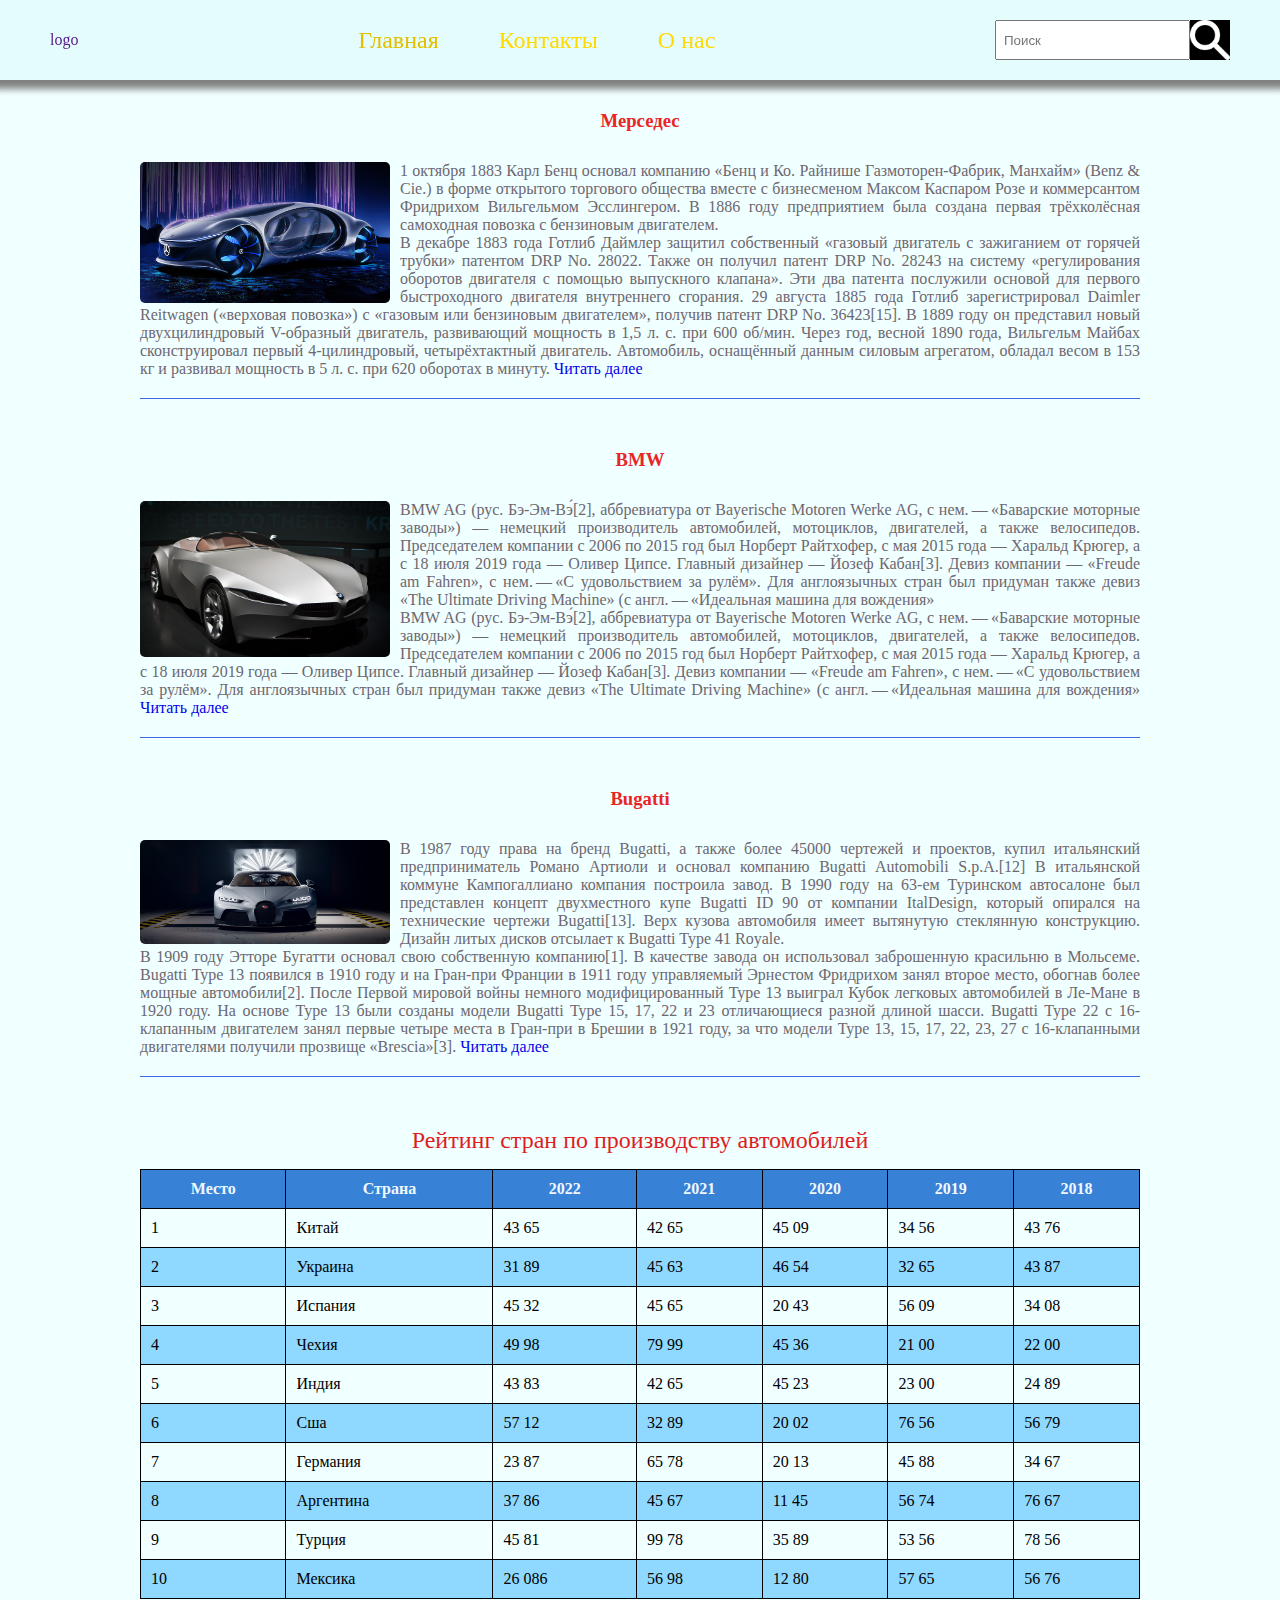
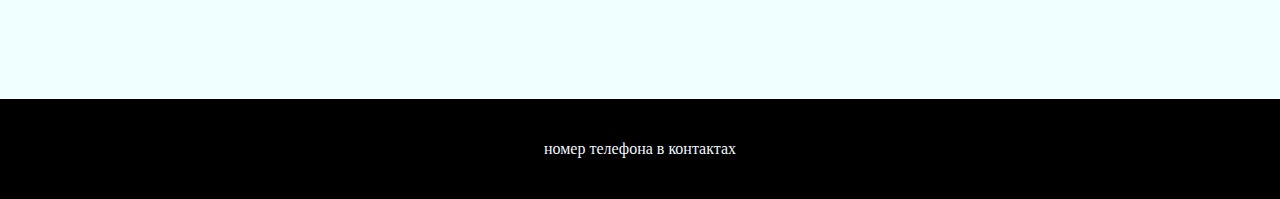
<file: index.html>
<!DOCTYPE html>
<html lang="en">

<head>
    <meta charset="UTF-8">
    <meta http-equiv="X-UA-Compatible" content="IE=edge">
    <meta name="viewport" content="width=device-width, initial-scale=1.0">
    <link rel="stylesheet" href="./css/style.css">
    <title>blog</title>
</head>

<body>
    <header class="header">
        <div><a href="">logo</a></div>
        <nav>
            <ul class="menu">
                <li><a class="menu__link menu__link_active" href="">Главная</a></li>
                <Li><a class="menu__link" href="./contacts/contacts.html">Контакты</a></Li>
                <Li><a class="menu__link" href="./store/store.html">О нас</a></Li>
            </ul>
        </nav>
        <form class="form-search" action="">
            <input class=" form-search__search " type="search" name="search" placeholder="Поиск">
            <input type="image" src="./images/search.png" >
        </form>
    </header>
  
    <div class="container">
        <article>
            <div class="post">
                <h3 class="post__title">Мерседес</h3>
                <img src="./images/mersedes.jpg" alt="mercedes" class="post__img">
                <p class=" post__info">
                    1 октября 1883 Карл Бенц основал компанию «Бенц и Ко. Райнише Газмоторен-Фабрик, Манхайм» (Benz &
                    Cie.)
                    в форме открытого торгового общества вместе с бизнесменом Максом Каспаром Розе и коммерсантом
                    Фридрихом
                    Вильгельмом Эсслингером. В 1886 году предприятием была создана первая трёхколёсная самоходная
                    повозка с
                    бензиновым двигателем.
                </p>
                <p class=" post__info">
                    В декабре 1883 года Готлиб Даймлер защитил собственный «газовый двигатель с зажиганием от горячей
                    трубки» патентом DRP No. 28022. Также он получил патент DRP No. 28243 на систему «регулирования
                    оборотов
                    двигателя с помощью выпускного клапана». Эти два патента послужили основой для первого быстроходного
                    двигателя внутреннего сгорания. 29 августа 1885 года Готлиб зарегистрировал Daimler Reitwagen
                    («верховая
                    повозка») с «газовым или бензиновым двигателем», получив патент DRP No. 36423[15]. В 1889 году он
                    представил новый двухцилиндровый V-образный двигатель, развивающий мощность в 1,5 л. с. при 600
                    об/мин.
                    Через год, весной 1890 года, Вильгельм Майбах сконструировал первый 4-цилиндровый, четырёхтактный
                    двигатель. Автомобиль, оснащённый данным силовым агрегатом, обладал весом в 153 кг и развивал
                    мощность в
                    5 л. с. при 620 оборотах в минуту. <a
                        href="https://ru.wikipedia.org/wiki/Mercedes-Benz#:~:text=%D0%9C%D0%B5%D1%80%D1%81%D0%B5%D0%B4%D0%B5%CC%81%D1%81%2D%D0%91%D0%B5%D0%BD%D1%86)%20%E2%80%94%20%D1%82%D0%BE%D1%80%D0%B3%D0%BE%D0%B2%D0%B0%D1%8F%20%D0%BC%D0%B0%D1%80%D0%BA%D0%B0,%D0%B0%D0%B2%D1%82%D0%BE%D0%BC%D0%BE%D0%B1%D0%B8%D0%BB%D1%8C%D0%BD%D1%8B%D1%85%20%D0%B1%D1%80%D0%B5%D0%BD%D0%B4%D0%BE%D0%B2%20%D0%B2%D0%BE%20%D0%B2%D1%81%D1%91%D0%BC%20%D0%BC%D0%B8%D1%80%D0%B5.">Читать
                        далее</a>
                </p>
                <div class="clear-both"></div>
            </div>
            <div class="post">
                <h3 class="post__title">BMW</h3>
                <img src="./images/BMW.jpg" alt="BMW" class="post__img">
                <p class=" post__info">
                    BMW AG (рус. Бэ-Эм-Вэ́[2], аббревиатура от Bayerische Motoren Werke AG, с нем. — «Баварские моторные
                    заводы») — немецкий производитель автомобилей, мотоциклов, двигателей, а также велосипедов.
                    Председателем компании с 2006 по 2015 год был Норберт Райтхофер, с мая 2015 года — Харальд Крюгер, а
                    с
                    18 июля 2019 года — Оливер Ципсе. Главный дизайнер — Йозеф Кабан[3]. Девиз компании — «Freude am
                    Fahren», с нем. — «С удовольствием за рулём». Для англоязычных стран был придуман также девиз «The
                    Ultimate Driving Machine» (с англ. — «Идеальная машина для вождения»
                </p>
                <p class=" post__info">
                    BMW AG (рус. Бэ-Эм-Вэ́[2], аббревиатура от Bayerische Motoren Werke AG, с нем. — «Баварские моторные
                    заводы») — немецкий производитель автомобилей, мотоциклов, двигателей, а также велосипедов.
                    Председателем компании с 2006 по 2015 год был Норберт Райтхофер, с мая 2015 года — Харальд Крюгер, а
                    с
                    18 июля 2019 года — Оливер Ципсе. Главный дизайнер — Йозеф Кабан[3]. Девиз компании — «Freude am
                    Fahren», с нем. — «С удовольствием за рулём». Для англоязычных стран был придуман также девиз «The
                    Ultimate Driving Machine» (с англ. — «Идеальная машина для вождения» <a
                        href="https://ru.wikipedia.org/wiki/BMW">Читать далее</a>
                </p>
                <div class="clear-both"></div>
            </div>
            <div class="post">
                <h3 class="post__title">Bugatti</h3>
                <img src="./images/bugatti.jpg" alt="Bugatti" class="post__img">
                <p class=" post__info">
                    В 1987 году права на бренд Bugatti, а также более 45000 чертежей и проектов, купил итальянский
                    предприниматель Романо Артиоли и основал компанию Bugatti Automobili S.p.A.[12] В итальянской
                    коммуне
                    Кампогаллиано компания построила завод.

                    В 1990 году на 63-ем Туринском автосалоне был представлен концепт двухместного купе Bugatti ID 90 от
                    компании ItalDesign, который опирался на технические чертежи Bugatti[13]. Верх кузова автомобиля
                    имеет
                    вытянутую стеклянную конструкцию. Дизайн литых дисков отсылает к Bugatti Type 41 Royale.
                </p>
                <p class=" post__info">
                    В 1909 году Этторе Бугатти основал свою собственную компанию[1]. В качестве завода он использовал
                    заброшенную красильню в Мольсеме.

                    Bugatti Type 13 появился в 1910 году и на Гран-при Франции в 1911 году управляемый Эрнестом
                    Фридрихом
                    занял второе место, обогнав более мощные автомобили[2].

                    После Первой мировой войны немного модифицированный Type 13 выиграл Кубок легковых автомобилей в
                    Ле-Мане
                    в 1920 году. На основе Type 13 были созданы модели Bugatti Type 15, 17, 22 и 23 отличающиеся разной
                    длиной шасси. Bugatti Type 22 c 16-клапанным двигателем занял первые четыре места в Гран-при в
                    Брешии в
                    1921 году, за что модели Type 13, 15, 17, 22, 23, 27 с 16-клапанными двигателями получили прозвище
                    «Brescia»[3]. <a
                        href="https://ru.wikipedia.org/wiki/Bugatti#:~:text=Bugatti%20Automobiles%20S.A.S.%20(%D0%BA%D1%80%D0%B0%D1%82%D0%BA%D0%BE%3A%20Bugatti,%D0%BD%D0%B0%D1%85%D0%BE%D0%B4%D1%8F%D1%82%D1%81%D1%8F%20%D0%B2%20%D1%8D%D0%BB%D1%8C%D0%B7%D0%B0%D1%81%D1%81%D0%BA%D0%BE%D0%BC%20%D0%B3%D0%BE%D1%80%D0%BE%D0%B4%D0%B5%20%D0%9C%D0%BE%D0%BB%D1%8C%D1%81%D0%B5%D0%BC%D0%B5.">Читать
                        далее</a>
                </p>
                <div class="clear-both"></div>
            </div>
        </article>
        
        <section>
            <table class="rating">
                <caption>Рейтинг стран по производству автомобилей</caption>
                <thead>
                    <tr>
                        <th>Место</th>
                        <th>Страна</th>
                        <th>2022</th>
                        <th>2021</th>
                        <th>2020</th>
                        <th>2019</th>
                        <th>2018</th>
                    </tr>
                </thead>
                <tbody>
                    <tr>
                        <td>1</td>
                        <td>Китай</td>
                        <td>43 65</td>
                        <td>42 65</td>
                        <td>45 09</td>
                        <td>34 56</td>
                        <td>43 76</td>
                    </tr>
                    <tr>
                        <td>2</td>
                        <td>Украина</td>
                        <td>31 89</td>
                        <td>45 63</td>
                        <td>46 54</td>
                        <td>32 65</td>
                        <td>43 87</td>
                    </tr>
                    <tr>
                        <td>3</td>
                        <td>Испания</td>
                        <td>45 32</td>
                        <td>45 65</td>
                        <td>20 43</td>
                        <td>56 09</td>
                        <td>34 08</td>
                    </tr>
                    <tr>
                        <td>4</td>
                        <td>Чехия</td>
                        <td>49 98</td>
                        <td>79 99</td>
                        <td>45 36</td>
                        <td>21 00</td>
                        <td>22 00</td>
                    </tr>
                    <tr>
                        <td>5</td>
                        <td>Индия</td>
                        <td>43 83</td>
                        <td>42 65</td>
                        <td>45 23 </td>
                        <td>23 00</td>
                        <td>24 89</td>
                    </tr>
                    <tr>
                        <td>6</td>
                        <td>Сша</td>
                        <td>57 12</td>
                        <td>32 89</td>
                        <td>20 02</td>
                        <td>76 56</td>
                        <td>56 79</td>
                    </tr>
                    <tr>
                        <td>7</td>
                        <td>Германия</td>
                        <td>23 87</td>
                        <td>65 78</td>
                        <td>20 13</td>
                        <td>45 88</td>
                        <td>34 67</td>
                    </tr>
                    <tr>
                        <td>8</td>
                        <td>Аргентина</td>
                        <td>37 86</td>
                        <td>45 67</td>
                        <td>11 45</td>
                        <td>56 74</td>
                        <td>76 67</td>
                    </tr>
                    <tr>
                        <td>9</td>
                        <td>Турция</td>
                        <td>45 81</td>
                        <td>99 78</td>
                        <td>35 89</td>
                        <td>53 56</td>
                        <td>78 56</td>
                    </tr>
                    <tr>
                        <td>10</td>
                        <td>Мексика</td>
                        <td>26 086</td>
                        <td>56 98</td>
                        <td>12 80</td>
                        <td>57 65</td>
                        <td>56 76</td>
                    </tr>
                </tbody>
            </table>
        </section>
    </div>
    <footer class="footer">
        <p class="foooter__text">номер телефона в контактах</p>
    </footer>
</body>

</html>
</file>
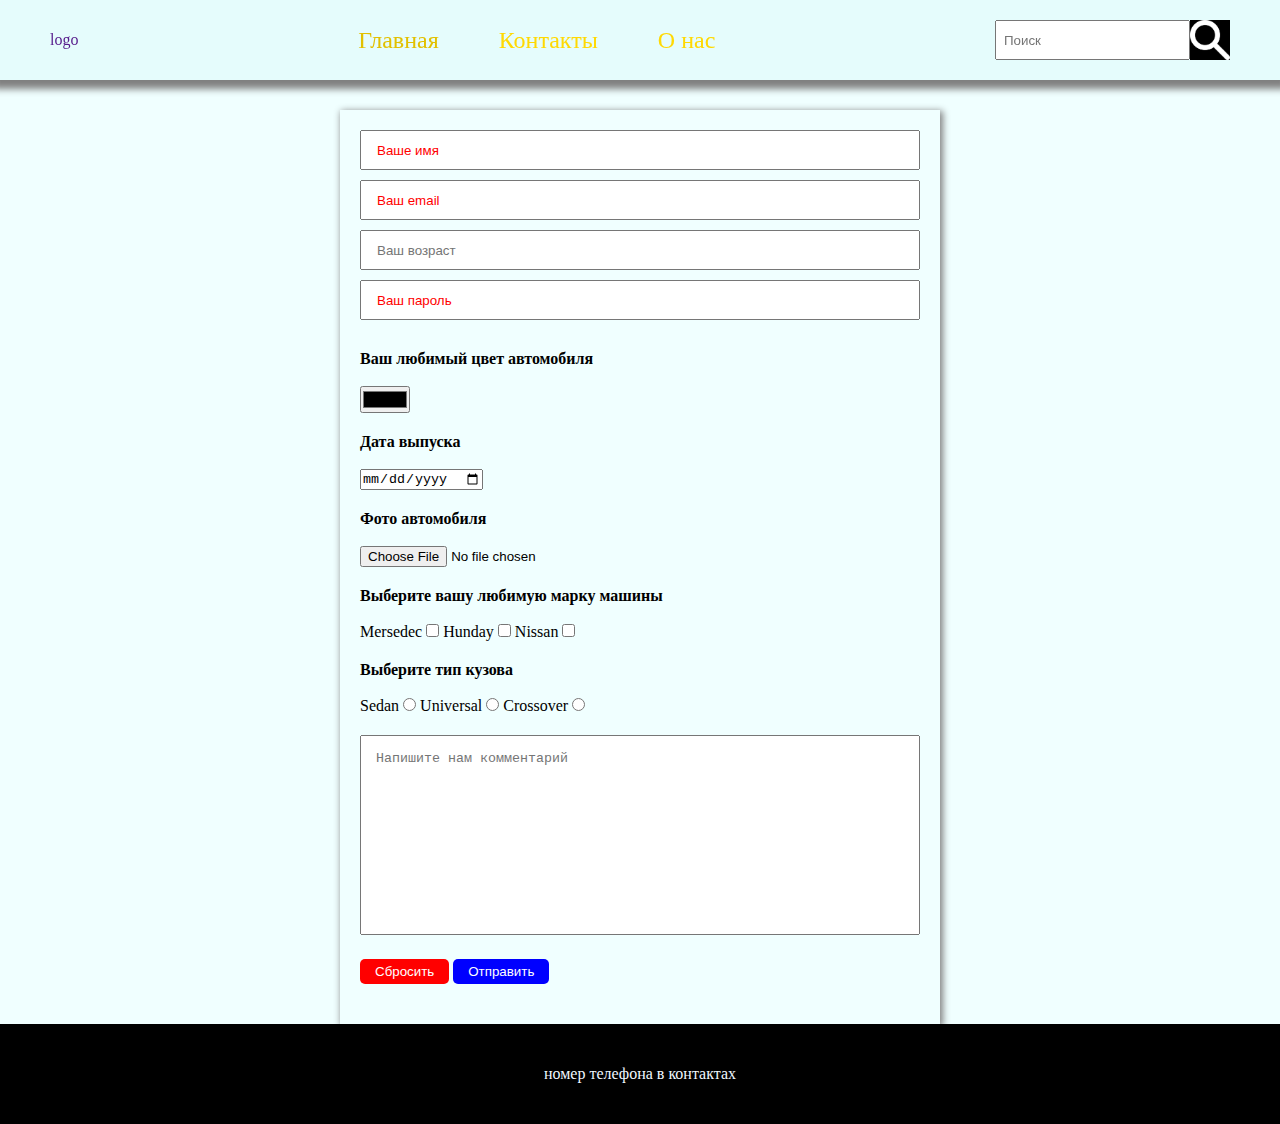
<file: contacts/contacts.html>
<!DOCTYPE html>
<html lang="en">

<head>
    <meta charset="UTF-8">
    <meta http-equiv="X-UA-Compatible" content="IE=edge">
    <meta name="viewport" content="width=device-width, initial-scale=1.0">
    <link rel="stylesheet" href="../css/style.css">
    <title>Document</title>
</head>

<body>
    <header class="header">
        <div><a href="">logo</a></div>
        <nav>
            <ul class="menu">
                <li><a class="menu__link menu__link_active" href="../index.html">Главная</a></li>
                <Li><a class="menu__link" href="">Контакты</a></Li>
                <Li><a class="menu__link" href="../store/store.html">О нас</a></Li>
            </ul>
        </nav>
        <form class="form-search" action="">
            <input class=" form-search__search " type="search" name="search" placeholder="Поиск">
            <input type="image" src="../images/search.png" >
        </form>
    </header>
    <div class="container">  
    
        <form action="" class="form-contact">
            <p class="form-contact__data">

                <input type="text" name="user_name" placeholder="Вaше имя" required >
                <input type="email" name="user_email" placeholder="Ваш email"  required>
                <input type="number" name="user_age" placeholder="Ваш возраст" min="6" max="100">
                <input type="password" name="user_password" placeholder="Ваш пароль" required>
            </p>
            <p>
                <b>Ваш любимый цвет автомобиля</b>
                <br>
                <br>
                <input type="color" name="car_color" >
            </p>
            <p>
                <b>Дата выпуска</b>
                <br>
                <br>
                <input type="date" name="car_date" >
            </p>
            <p>
                <b>Фото автомобиля</b>
                <br>
                <br>
                <input type="file" name="foto">
            </p>
            <p>
                <b>Выберите вашу любимую марку машины</b>
                <br>
                <br>
                <label for="mersedec">Mersedec</label> 
                <input type="checkbox" name="car" id="mersedec" value="mersedec ">
                <label for="hunday">Hunday</label>
                <input type="checkbox" name="car" id="hunday" value="hunday">
                <label for="nissan">Nissan</label>
                <input type="checkbox" name="car" id="nissan" value="nissan ">
            </p>
             <p>
                <b>Выберите тип кузова</b>
                <br>
                <br>
                <label for="sedan">Sedan</label>
                <input type="radio"  name="car_type" id="sedan "  value="sedan">
                <label for="universal">Universal</label>
                <input type="radio"  name="car_type" id="universal" value="universal" >
                <label for="crossover">Crossover</label>
                <input type="radio" name="car_type" id="crossover" value="crossover">
            </p>
              
            <p >
                
                <textarea name="comments" class="form-contact__comments" placeholder="Напишите нам комментарий "></textarea>
            </p>
            <p>
                <button type="reset" class="btn btn-danger" >Сбросить</button>
                <button type="submit" class="btn btn-succes" >Отправить</button>
            </p> 
        </form>
    </div>
    <footer class="footer">
        <p class="foooter__text">номер телефона в контактах</p>
    </footer>
    
</body>
</html>
</file>
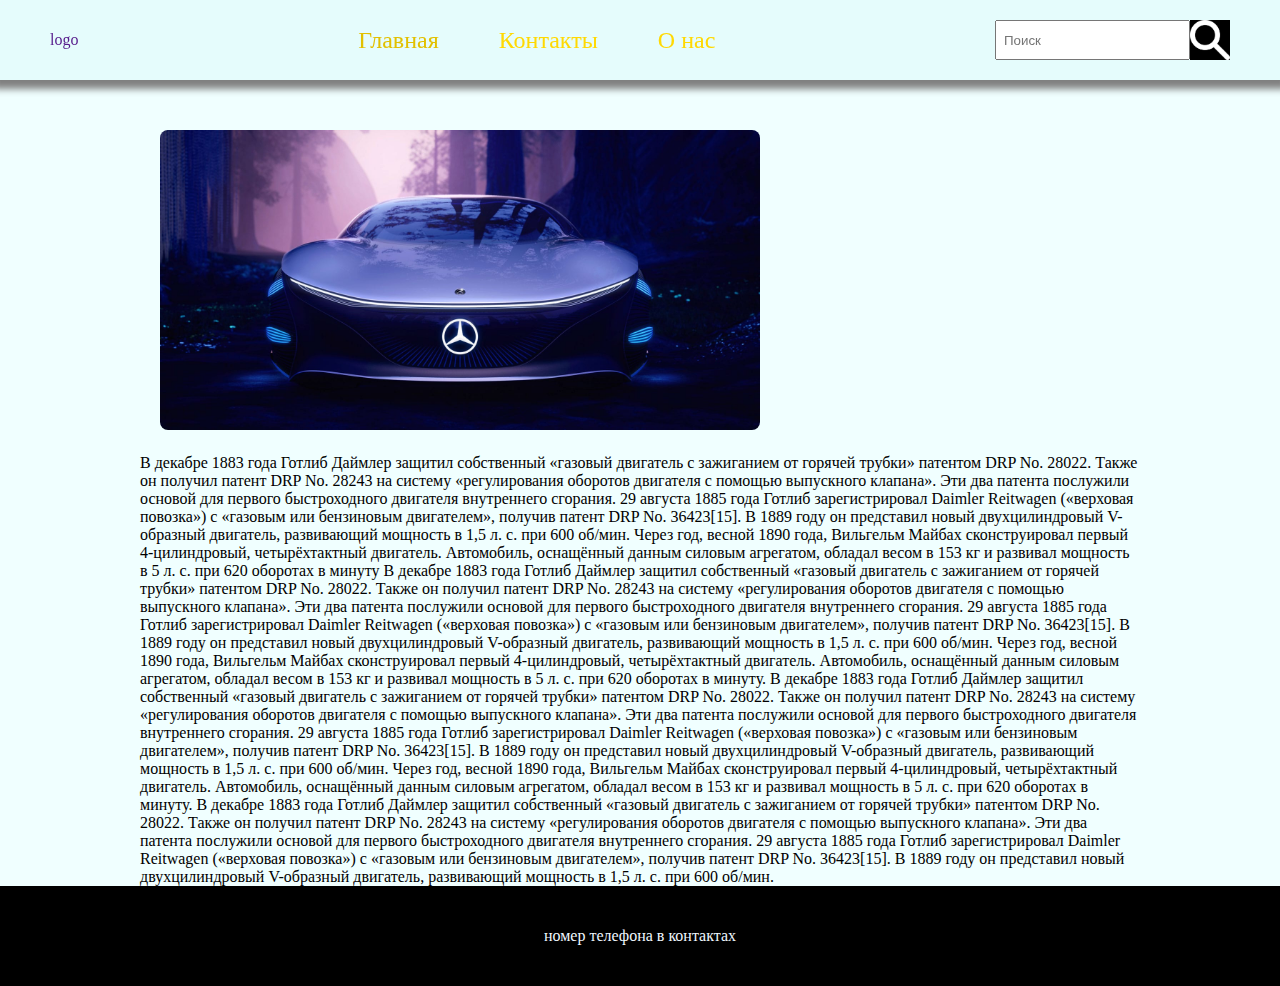
<file: store/store.html>
<!DOCTYPE html>
<html lang="en">

<head>
    <meta charset="UTF-8">
    <meta http-equiv="X-UA-Compatible" content="IE=edge">
    <meta name="viewport" content="width=device-width, initial-scale=1.0">
    <link rel="stylesheet" href="../css/style.css">
    <title>Document</title>
</head>

<body>
    <header class="header">
        <div><a href="">logo</a></div>
        <nav>
            <ul class="menu">
                <li><a class="menu__link menu__link_active" href="../index.html">Главная</a></li>
                <Li><a class="menu__link" href="../contacts/contacts.html">Контакты</a></Li>
                <Li><a class="menu__link" href="">О нас </a></Li>
            </ul>
        </nav>
        <form class="form-search" action="">
            <input class=" form-search__search " type="search" name="search" placeholder="Поиск">
            <input type="image" src="../images/search.png">
        </form>
    </header>

    <div class="container">
        <img class="post__img2" src="../images/181-Mercedes-Benz-vision-avtr-1 (1).jpg" alt="">
        <p class="post__info2">
            В декабре 1883 года Готлиб Даймлер защитил собственный «газовый двигатель с зажиганием от горячей
            трубки» патентом DRP No. 28022. Также он получил патент DRP No. 28243 на систему «регулирования
            оборотов
            двигателя с помощью выпускного клапана». Эти два патента послужили основой для первого быстроходного
            двигателя внутреннего сгорания. 29 августа 1885 года Готлиб зарегистрировал Daimler Reitwagen
            («верховая
            повозка») с «газовым или бензиновым двигателем», получив патент DRP No. 36423[15]. В 1889 году он
            представил новый двухцилиндровый V-образный двигатель, развивающий мощность в 1,5 л. с. при 600
            об/мин.
            Через год, весной 1890 года, Вильгельм Майбах сконструировал первый 4-цилиндровый, четырёхтактный
            двигатель. Автомобиль, оснащённый данным силовым агрегатом, обладал весом в 153 кг и развивал
            мощность в
            5 л. с. при 620 оборотах в минуту В декабре 1883 года Готлиб Даймлер защитил собственный «газовый двигатель
            с зажиганием от горячей
            трубки» патентом DRP No. 28022. Также он получил патент DRP No. 28243 на систему «регулирования
            оборотов
            двигателя с помощью выпускного клапана». Эти два патента послужили основой для первого быстроходного
            двигателя внутреннего сгорания. 29 августа 1885 года Готлиб зарегистрировал Daimler Reitwagen
            («верховая
            повозка») с «газовым или бензиновым двигателем», получив патент DRP No. 36423[15]. В 1889 году он
            представил новый двухцилиндровый V-образный двигатель, развивающий мощность в 1,5 л. с. при 600
            об/мин.
            Через год, весной 1890 года, Вильгельм Майбах сконструировал первый 4-цилиндровый, четырёхтактный
            двигатель. Автомобиль, оснащённый данным силовым агрегатом, обладал весом в 153 кг и развивал
            мощность в
            5 л. с. при 620 оборотах в минуту. В декабре 1883 года Готлиб Даймлер защитил собственный «газовый двигатель
            с зажиганием от горячей
            трубки» патентом DRP No. 28022. Также он получил патент DRP No. 28243 на систему «регулирования
            оборотов
            двигателя с помощью выпускного клапана». Эти два патента послужили основой для первого быстроходного
            двигателя внутреннего сгорания. 29 августа 1885 года Готлиб зарегистрировал Daimler Reitwagen
            («верховая
            повозка») с «газовым или бензиновым двигателем», получив патент DRP No. 36423[15]. В 1889 году он
            представил новый двухцилиндровый V-образный двигатель, развивающий мощность в 1,5 л. с. при 600
            об/мин.
            Через год, весной 1890 года, Вильгельм Майбах сконструировал первый 4-цилиндровый, четырёхтактный
            двигатель. Автомобиль, оснащённый данным силовым агрегатом, обладал весом в 153 кг и развивал
            мощность в
            5 л. с. при 620 оборотах в минуту. В декабре 1883 года Готлиб Даймлер защитил собственный «газовый двигатель
            с зажиганием от горячей
            трубки» патентом DRP No. 28022. Также он получил патент DRP No. 28243 на систему «регулирования
            оборотов
            двигателя с помощью выпускного клапана». Эти два патента послужили основой для первого быстроходного
            двигателя внутреннего сгорания. 29 августа 1885 года Готлиб зарегистрировал Daimler Reitwagen
            («верховая
            повозка») с «газовым или бензиновым двигателем», получив патент DRP No. 36423[15]. В 1889 году он
            представил новый двухцилиндровый V-образный двигатель, развивающий мощность в 1,5 л. с. при 600
            об/мин.
     

        </p>
    </div>
    <footer class="footer">
        <p class="foooter__text">номер телефона в контактах</p>
    </footer>
</body>

</html>
</file>
<file: css/style.css>
*{
    margin: 0;
    padding: 0;
    box-sizing: border-box;
}
body {
    background-color: azure;
    min-height: 100vh;
    display: flex;
    flex-direction: column;
   justify-content: space-between;
   
}
ul, ol{
    list-style: none;
}
a {
    text-decoration: none;
}
input[ required]::placeholder{
    color: red;
}
.container {
    max-width: 1000px;
    padding-top: 110px;
    margin: 0 auto;
   
}
.btn{
    padding: 5px 15px;
    border: none;
    background-color: grey;
    color: white;
    border-radius: 5px;
    transition: .4s;
}
.btn:hover{
 opacity: .8;

}
.btn-danger{
    background-color: red;
}
.btn-succes{
    background-color: blue;
}
.clear-both {
    clear: both;
}
/* ######################################################################################################### */
.header{
    position: fixed;
    top: 0;
    right: 0;
    left: 0;
    min-height: 80px;
    display: flex;
    justify-content: space-between;
    align-items: center;
    padding: 0 50px;
    box-shadow: 0 2px 7px 7px  grey;
    background-color: rgb(229, 252, 252);
}
into{
    position: fixed;
    top: 0;
    right: 0;
    left: 0;
    min-height: 80px;
    display: flex;
    justify-content: space-between;
    align-items: center;
    padding: 0 50px;
    box-shadow: 0 2px 7px 7px  grey;
    background-color: rgb(229, 252, 252);
}
.menu {
   display: flex;
    gap: 60px;
    justify-content: center;
    align-items: center;

}
.menu__link{
    font-size: 24px;
    color: rgb(255, 217, 2);
    transition: .4s;
}
.menu__link_active{
    color: rgb(226, 192, 0);
}
.menu__link:hover{
    color: rgb(226, 192, 0);
}
.form-search{
    display: flex;
    height: 40px;
}
.form-search__search{
    padding: 0 7px 0 7px;
}
/* ######################################################################################################### */

.post {
    border-bottom: 1px solid royalblue;
    padding-bottom: 20px;
    margin-bottom: 50px;
}

.post__title {
    color: rgb(233, 38, 38);
    text-align: center;
    margin-bottom: 30px;

}

.post__info {
    color: rgb(109, 103, 112);
    text-align: justify;

}

.post__img {
    width: 250px;
    border-radius: 5px;
    float: left;
    margin-right: 10px;
}
/* ######################################################################################################### */
.rating{
    width: 100%;
    margin-bottom: 100px;
    border-collapse: collapse;
}
.rating th, .rating td{
    border: 1px solid black;
    padding: 10px;
}
.rating caption{
   margin-bottom: 15px;
   font-size: 24px;
   color: rgb(221, 30, 30); 
}
.rating thead{
    background-color: rgb(55, 129, 214);
    color: aliceblue;
}
.rating tbody tr:nth-of-type(2n){
    background-color: rgb(143, 216, 255);
}

.rating tbody tr:hover {
    background-color: rgb(55, 129, 214);
    color: aliceblue;
    transition: .4s;
}
/* ######################################################################################################### */
.form-contact{
    width: 600px;
    margin: 0 auto;
    box-shadow: 2px 2px 7px 1px grey;
    padding: 20px;
}
.form-contact p{
    margin-bottom: 20px;
}
.form-contact__data input {
    width: 100%;
    height: 40px;
    margin-bottom: 10px;
    padding: 0 15px ;
}
.form-contact__comments{
    resize: none;
    width: 100%;
    height: 200px;
    padding: 15px ;
}
/* ######################################################################################################### */
.post__img2{
    height: 300px;
    margin: 20px;
    border-radius: 8px;

}
/* ######################################################################################################### */

.footer{
   /* height: 100px; */
   background-color: black;
   min-height: 100px;
   
   color: aliceblue;
   display: flex;
  justify-content: center;
  align-items: center;
 
 
}
</file>
